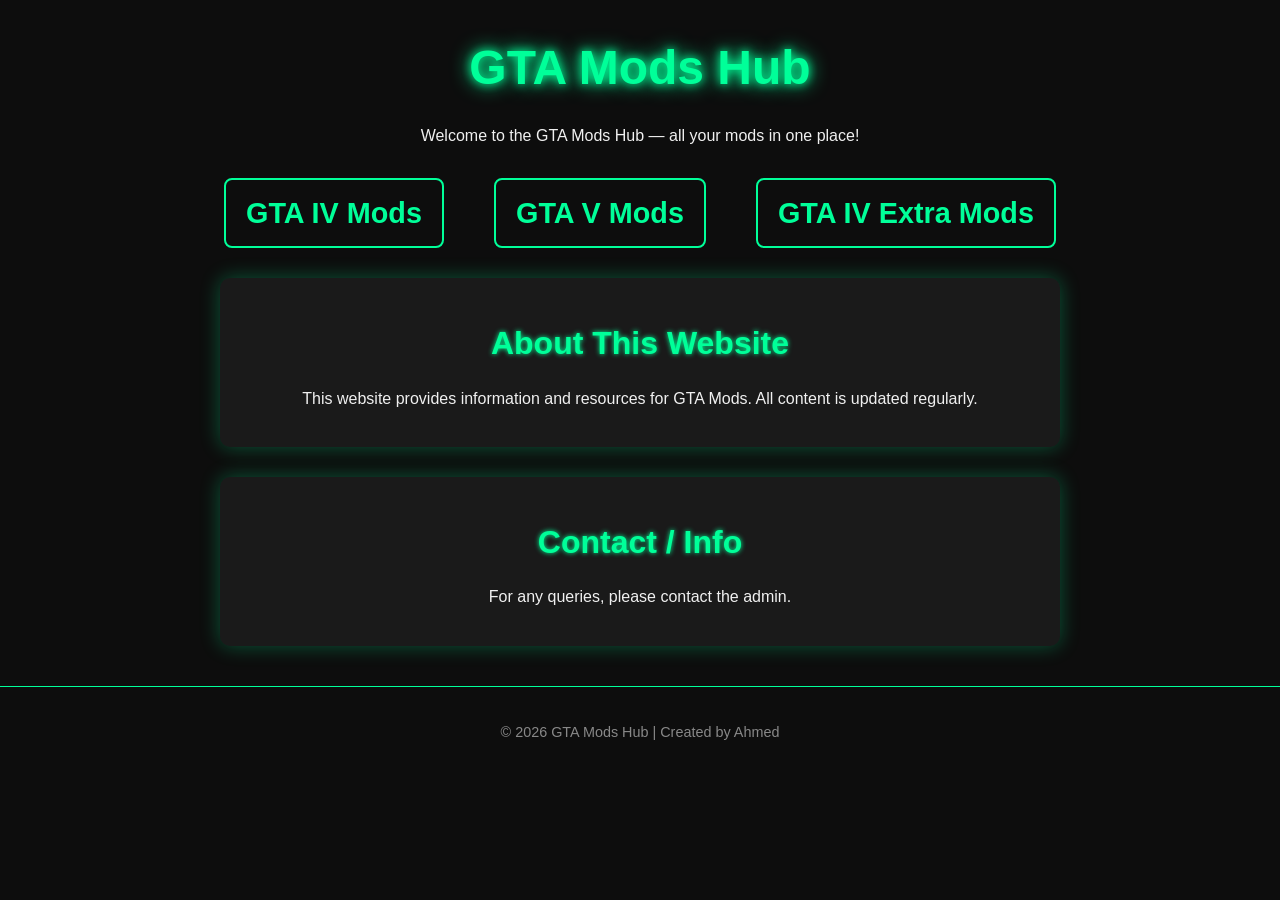
<file: index.html>
<!DOCTYPE html>
<html lang="en">
<head>
    <meta charset="UTF-8">
    <title>GTA Mods Hub</title>
    <link rel="stylesheet" href="style.css">

    <!-- Google Analytics -->
    <script async src="https://www.googletagmanager.com/gtag/js?id=G-K3SR8HFMV0"></script>
    <script>
      window.dataLayer = window.dataLayer || [];
      function gtag(){dataLayer.push(arguments);}
      gtag('js', new Date());

      // Property Name: GTA Mods Hub
      // Stream Name: GTA Mods Hub Website
      gtag('config', 'G-K3SR8HFMV0');
    </script>
</head>
<body>

<!-- Header -->
<header>
    <h1>GTA Mods Hub</h1>
    <p>Welcome to the GTA Mods Hub — all your mods in one place!</p>
</header>

<!-- Google AdSense Home Page Banner -->
<script async src="https://pagead2.googlesyndication.com/pagead/js/adsbygoogle.js?client=ca-pub-8337183204579960"
     crossorigin="anonymous"></script>
<ins class="adsbygoogle"
     style="display:block"
     data-ad-client="ca-pub-8337183204579960"
     data-ad-slot="8929769967"
     data-ad-format="auto"
     data-full-width-responsive="true"></ins>
<script>
     (adsbygoogle = window.adsbygoogle || []).push({});
</script>

<!-- Prominent Mod Links -->
<nav class="mod-links">
    <a href="gta4.html">GTA IV Mods</a>
    <a href="gta5.html">GTA V Mods</a>
    <a href="gta4-mods.html">GTA IV Extra Mods</a>
</nav>

<!-- Main Content -->
<main>
    <section>
        <h2>About This Website</h2>
        <p>This website provides information and resources for GTA Mods. All content is updated regularly.</p>
    </section>

    <section>
        <h2>Contact / Info</h2>
        <p>For any queries, please contact the admin.</p>
    </section>
</main>

<!-- Footer -->
<footer>
    <p>© 2026 GTA Mods Hub | Created by Ahmed</p>
</footer>

</body>
</html>
</file>
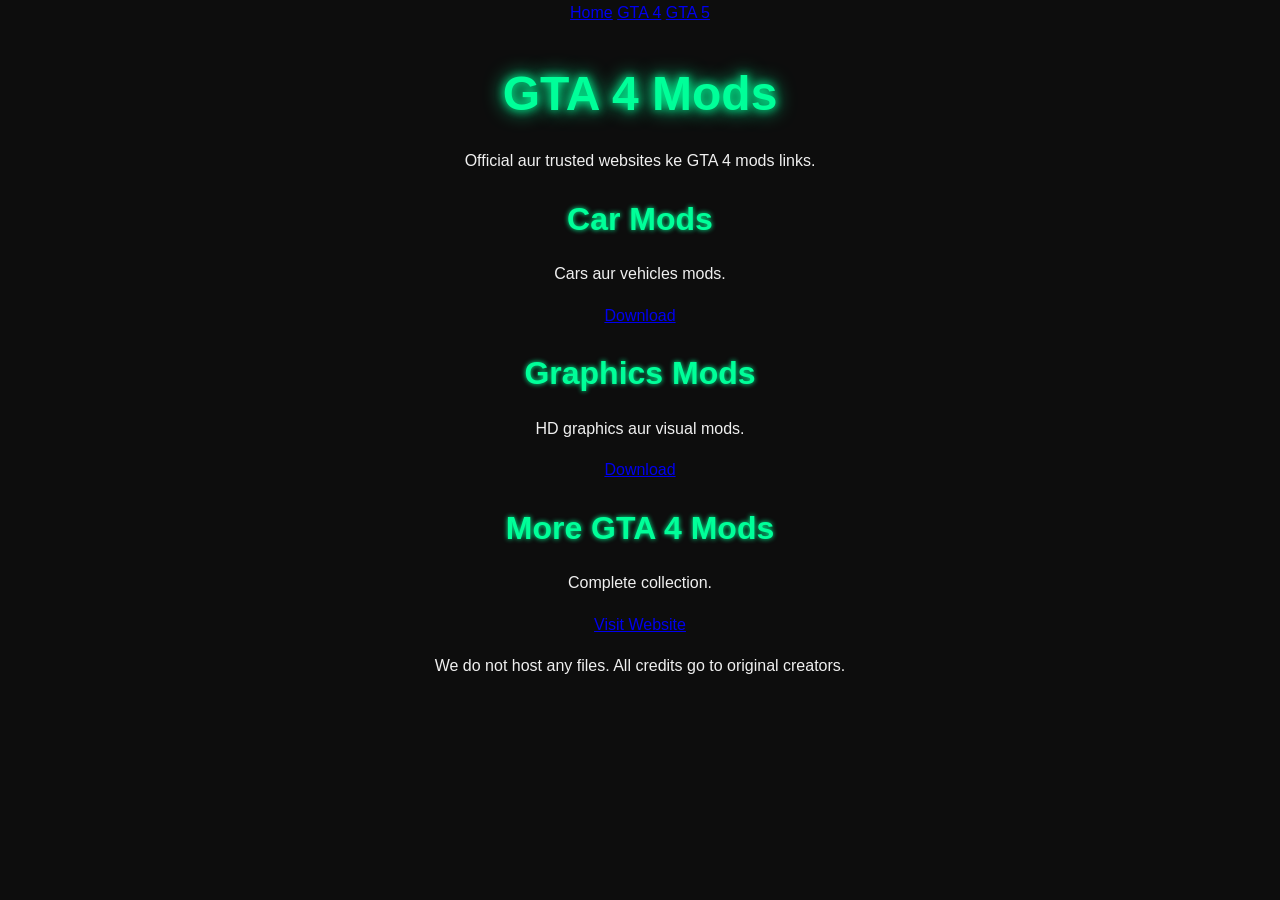
<file: gta4-mods.html>
<!DOCTYPE html>
<html>
<head>
  <title>GTA 4 Mods | Game Mods Hub</title>
  <link rel="stylesheet" href="style.css">
</head>
<body>

<div class="navbar">
  <a href="index.html">Home</a>
  <a href="gta4.html">GTA 4</a>
  <a href="gta5.html">GTA 5</a>
</div>

<h1>GTA 4 Mods</h1>
<p>Official aur trusted websites ke GTA 4 mods links.</p>

<div class="box">
  <h2>Car Mods</h2>
  <p>Cars aur vehicles mods.</p>
  <a href="https://www.gtainside.com/en/gta4/cars/" target="_blank">Download</a>
</div>

<div class="box">
  <h2>Graphics Mods</h2>
  <p>HD graphics aur visual mods.</p>
  <a href="https://www.moddb.com/games/gta-iv/mods" target="_blank">Download</a>
</div>

<div class="box">
  <h2>More GTA 4 Mods</h2>
  <p>Complete collection.</p>
  <a href="https://www.gtainside.com/en/gta4/" target="_blank">Visit Website</a>
</div>

<p class="footer">
We do not host any files. All credits go to original creators.
</p>

</body>
</html>
</file>
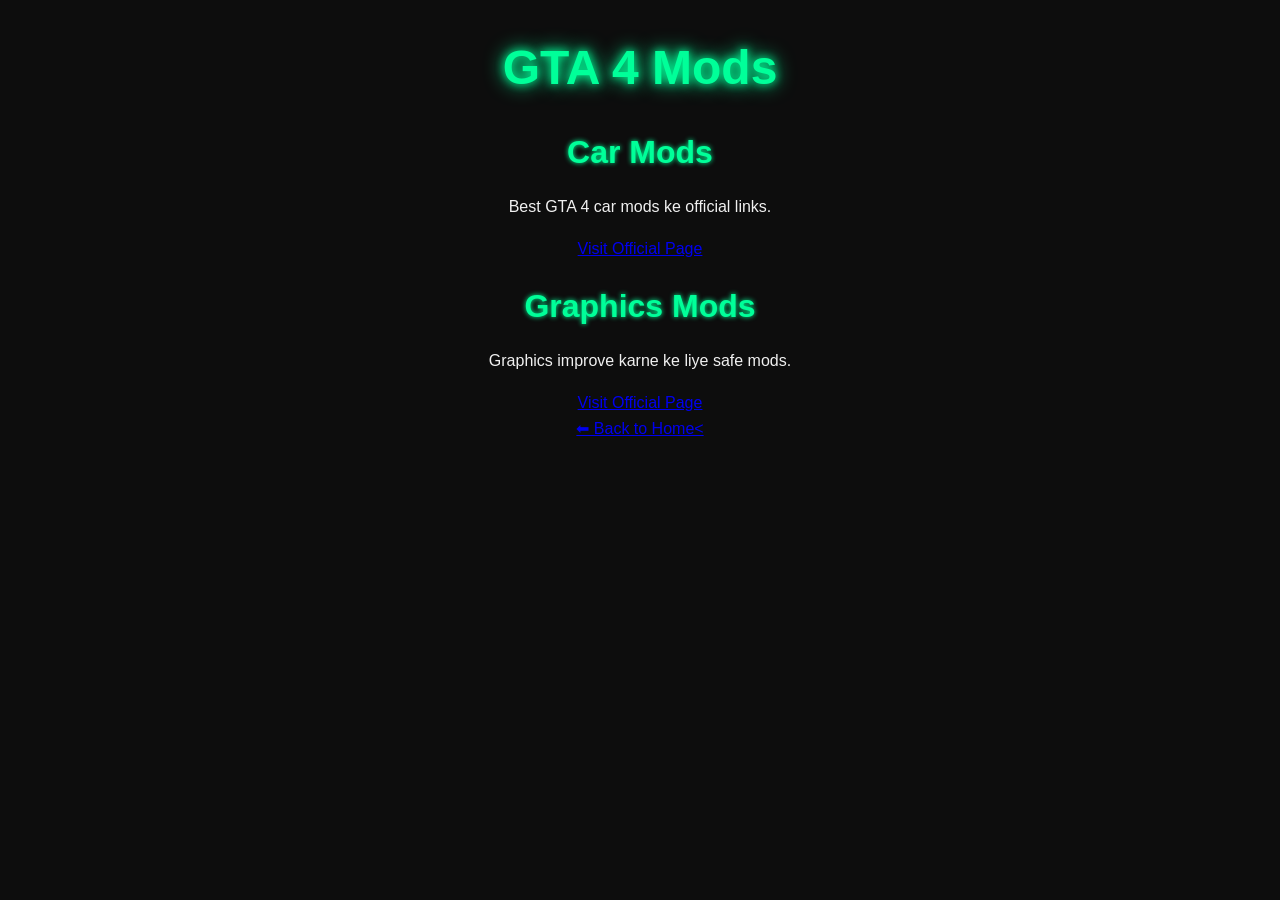
<file: gta4.html>
<!DOCTYPE html>
<html>
<head>
  <title>GTA 4 Mods</title>
  <link rel="stylesheet" href="style.css">
</head>
<body>

<h1>GTA 4 Mods</h1>

<div class="box">
  <h2>Car Mods</h2>
  <p>Best GTA 4 car mods ke official links.</p>
  <a href="https://www.gtainside.com/en/gta4/cars/" target="_blank">
    Visit Official Page
  </a>
</div>

<div class="box">
  <h2>Graphics Mods</h2>
  <p>Graphics improve karne ke liye safe mods.</p>
  <a href="https://www.moddb.com/games/gta-iv/mods" target="_blank">
    Visit Official Page
  </a>
</div>

<a href="index.html">⬅ Back to Home<

</body>
</html>
</file>
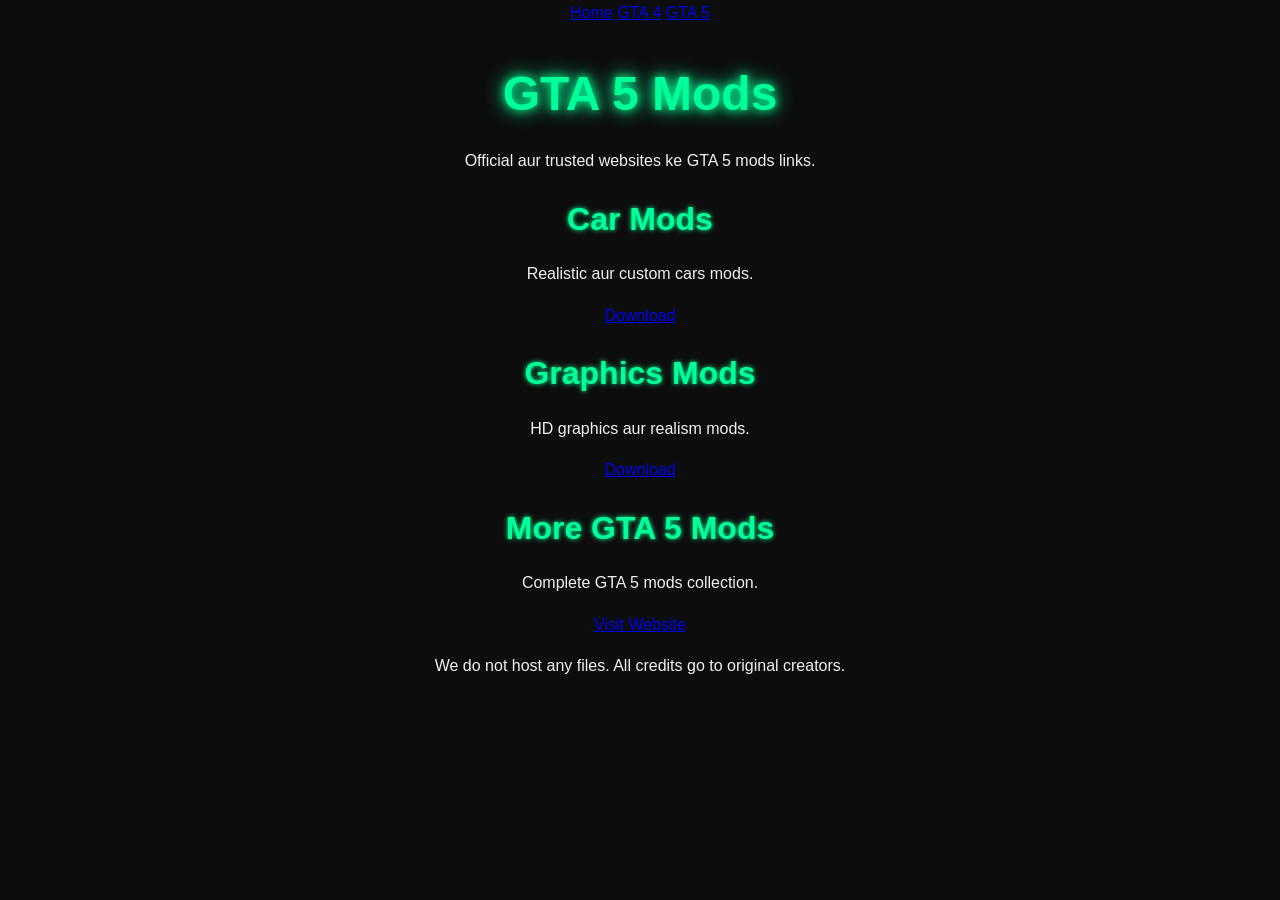
<file: gta5.html>
<!DOCTYPE html>
<html>
<head>
  <title>GTA 5 Mods | Game Mods Hub</title>
  <link rel="stylesheet" href="style.css">
</head>
<body>

<div class="navbar">
  <a href="index.html">Home</a>
  <a href="gta4.html">GTA 4</a>
  <a href="gta5.html">GTA 5</a>
</div>

<h1>GTA 5 Mods</h1>
<p>Official aur trusted websites ke GTA 5 mods links.</p>

<div class="box">
  <h2>Car Mods</h2>
  <p>Realistic aur custom cars mods.</p>
  <a href="https://www.gta5-mods.com/vehicles" target="_blank">Download</a>
</div>

<div class="box">
  <h2>Graphics Mods</h2>
  <p>HD graphics aur realism mods.</p>
  <a href="https://www.gta5-mods.com/scripts" target="_blank">Download</a>
</div>

<div class="box">
  <h2>More GTA 5 Mods</h2>
  <p>Complete GTA 5 mods collection.</p>
  <a href="https://www.gta5-mods.com/" target="_blank">Visit Website</a>
</div>

<p class="footer">
We do not host any files. All credits go to original creators.
</p>

</body>
</html>
</file>
<file: style.css>
/* ===== Body & General ===== */
body {
    font-family: 'Segoe UI', Tahoma, Geneva, Verdana, sans-serif;
    background: #0d0d0d;        /* Dark background */
    color: #f0f0f0;
    text-align: center;
    margin: 0;
    line-height: 1.6;
}

/* ===== Headings ===== */
h1 {
    color: #00ff99;       
    font-size: 3em;
    margin: 30px 0 10px 0;
    text-shadow: 0 0 10px #00ff99, 0 0 20px #00ff99;
}

h2 {
    color: #00ff99;
    font-size: 2em;
    margin: 20px 0 10px 0;
    text-shadow: 0 0 5px #00ff99;
}

/* ===== Navigation Links ===== */
nav.mod-links {
    margin: 30px 0;
    display: flex;
    justify-content: center;  
    gap: 50px;                
    flex-wrap: wrap;
}

nav.mod-links a {
    color: #00ff99;
    font-size: 1.8em;          
    font-weight: bold;
    padding: 10px 20px;
    border: 2px solid #00ff99;
    border-radius: 8px;
    text-decoration: none;
    transition: 0.3s;
}

nav.mod-links a:hover {
    color: #0d0d0d;
    background: #00ff99;
    box-shadow: 0 0 15px #00ff99;
    transform: translateY(-3px);
}

/* ===== Main Sections ===== */
main section {
    margin: 30px auto;
    padding: 20px;
    max-width: 800px;
    background: #1a1a1a;
    border-radius: 10px;
    box-shadow: 0 0 20px rgba(0, 255, 153, 0.3);
}

/* ===== Footer ===== */
footer {
    background: #0d0d0d;
    color: #888;
    padding: 20px 0;
    margin-top: 40px;
    font-size: 0.9em;
    border-top: 1px solid #00ff99;
}
</file>
